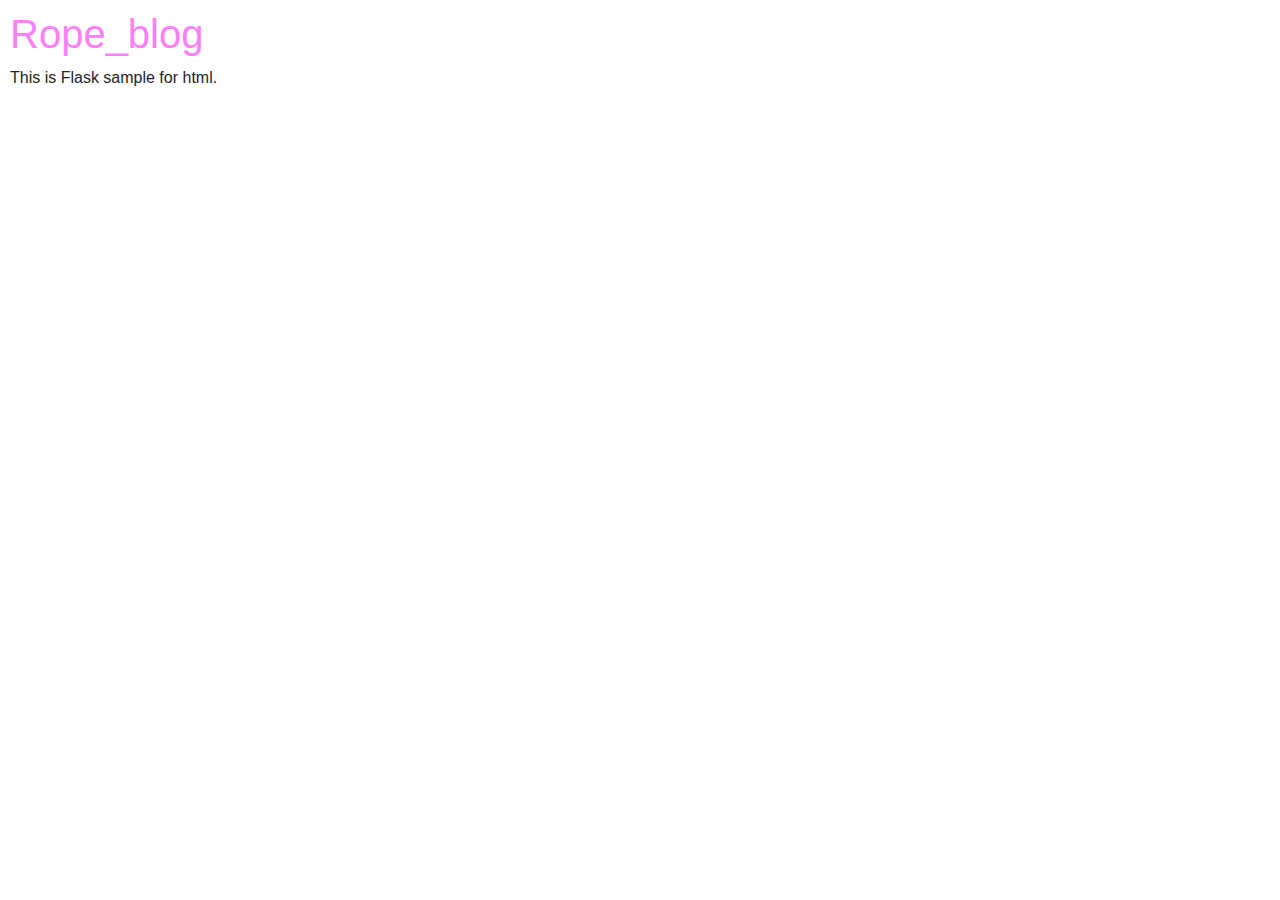
<file: templates/index.html>
<!doctype html>
<html lang=”ja”>



<head>
    <title>Index </title>

    <head>
        <link rel="stylesheet" href="https://stackpath.bootstrapcdn.com/bootstrap/4.5.2/css/bootstrap.min.css"
            integrity="sha384-JcKb8q3iqJ61gNV9KGb8thSsNjpSL0n8PARn9HuZOnIxN0hoP+VmmDGMN5t9UJ0Z" crossorigin="anonymous">
        <script src="https://code.jquery.com/jquery-3.5.1.slim.min.js"
            integrity="sha384-DfXdz2htPH0lsSSs5nCTpuj/zy4C+OGpamoFVy38MVBnE+IbbVYUew+OrCXaRkfj"
            crossorigin="anonymous"></script>
        <script src="https://cdn.jsdelivr.net/npm/popper.js@1.16.1/dist/umd/popper.min.js"
            integrity="sha384-9/reFTGAW83EW2RDu2S0VKaIzap3H66lZH81PoYlFhbGU+6BZp6G7niu735Sk7lN"
            crossorigin="anonymous"></script>
        <script src="https://stackpath.bootstrapcdn.com/bootstrap/4.5.2/js/bootstrap.min.js"
            integrity="sha384-B4gt1jrGC7Jh4AgTPSdUtOBvfO8shuf57BaghqFfPlYxofvL8/KUEfYiJOMMV+rV"
            crossorigin="anonymous"></script>
        <title>Promotions</title>
    </head>
    <meta charse=”utf8″ />
    <style>
        body {
            margin: 10px;
        }

        h1 {
            color: rgb(255, 127, 249);
            font-size: 30pt;
        }

        p {
            fontsize: 14pt;
        }
    </style>
</head>

</html>

<body>
    <h1>Rope_blog</h1>
    <p>This is Flask sample for html.</p>
</body>
</hmtl>
</file>
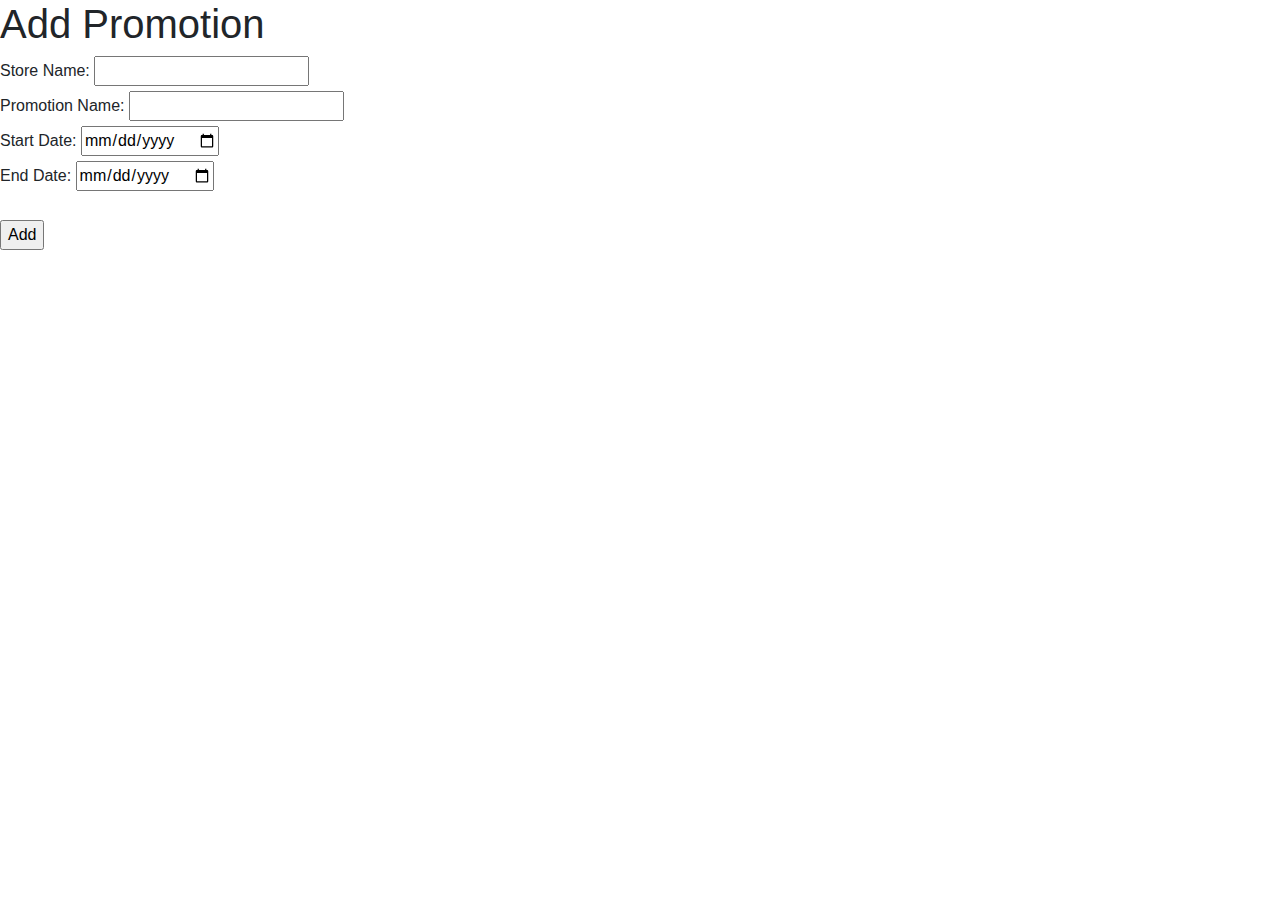
<file: templates/add.html>
<!DOCTYPE html>
<html>
<head>
    <title>Add Promotion</title>
    <link rel="stylesheet" href="https://stackpath.bootstrapcdn.com/bootstrap/4.5.2/css/bootstrap.min.css" integrity="sha384-JcKb8q3iqJ61gNV9KGb8thSsNjpSL0n8PARn9HuZOnIxN0hoP+VmmDGMN5t9UJ0Z" crossorigin="anonymous">
    <script src="https://code.jquery.com/jquery-3.5.1.slim.min.js" integrity="sha384-DfXdz2htPH0lsSSs5nCTpuj/zy4C+OGpamoFVy38MVBnE+IbbVYUew+OrCXaRkfj" crossorigin="anonymous"></script>
    <script src="https://cdn.jsdelivr.net/npm/popper.js@1.16.1/dist/umd/popper.min.js" integrity="sha384-9/reFTGAW83EW2RDu2S0VKaIzap3H66lZH81PoYlFhbGU+6BZp6G7niu735Sk7lN" crossorigin="anonymous"></script>
    <script src="https://stackpath.bootstrapcdn.com/bootstrap/4.5.2/js/bootstrap.min.js" integrity="sha384-B4gt1jrGC7Jh4AgTPSdUtOBvfO8shuf57BaghqFfPlYxofvL8/KUEfYiJOMMV+rV" crossorigin="anonymous"></script>
</head>
<body>
    <h1>Add Promotion</h1>
    <form action="{{ url_for('add_promotion') }}" method="post">
        <label for="store_name">Store Name:</label>
        <input type="text" id="store_name" name="store_name" required>
        <br>
        <label for="promotion_name">Promotion Name:</label>
        <input type="text" id="promotion_name" name="promotion_name" required>
        <br>
        <label for="start_date">Start Date:</label>
        <input type="date" id="start_date" name="start_date" required>
        <br>
        <label for="end_date">End Date:</label>
        <input type="date" id="end_date" name="end_date" required>
        <br><br>
        <input type="submit" value="Add">
    </form>
</body>
</html>
</file>
